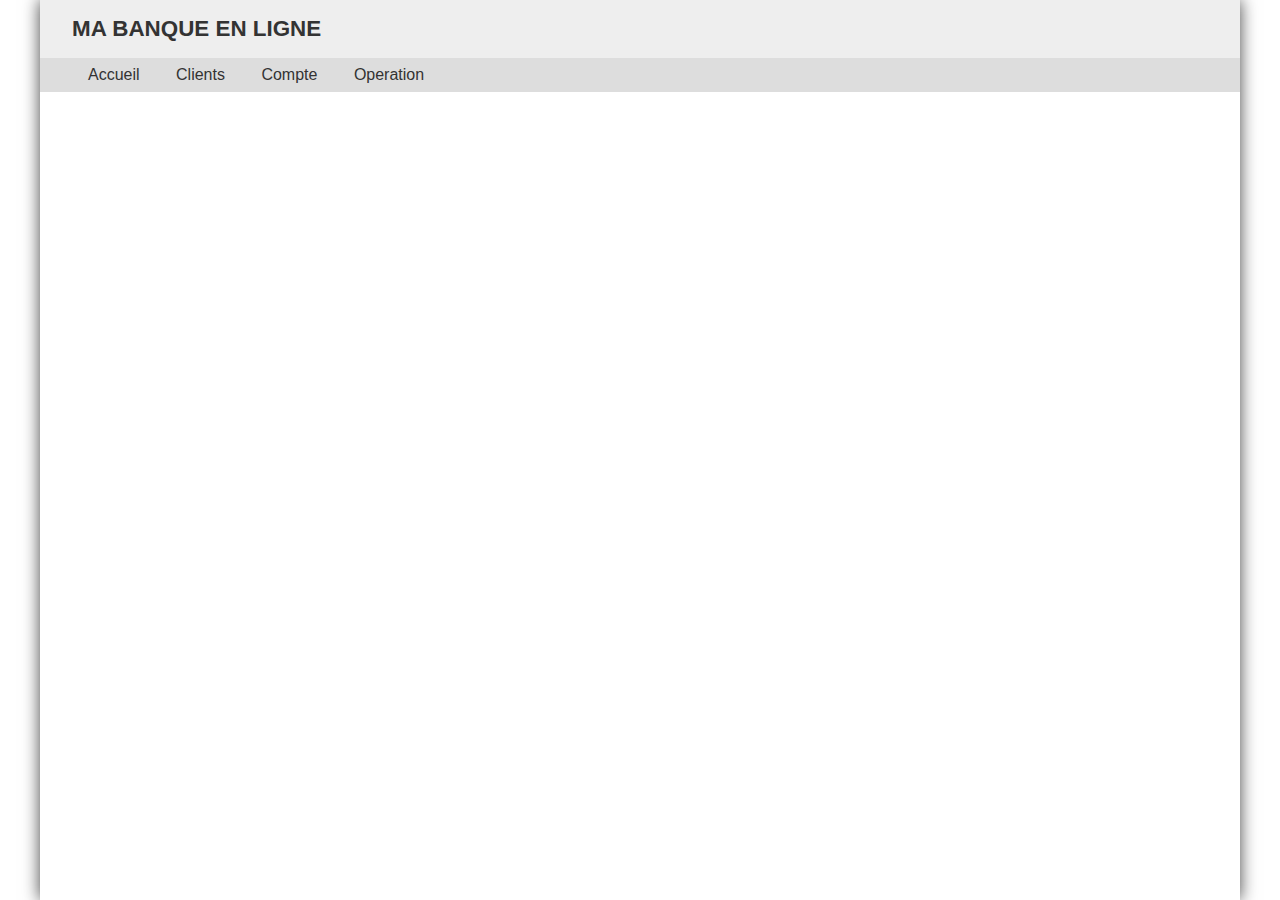
<file: index.html>
<!DOCTYPE html>
<html>
<head>
<meta charset="UTF-8" />
<title>Formation jQuery - ENI Service</title>
<link rel="stylesheet" href="styles/style.css" />
<script src="lib/jquery-3.2.1.min.js" defer ></script>
<script src="js/script.js" defer ></script>
</head>
<body>
	<header>
		<h1>Ma banque en ligne</h1>
	</header>
	<nav>
		<a href="#">Accueil</a>
		<a href="#clients">Clients</a>
		<a href="#comptes">Compte</a>
		<a href="#form-operation">Operation</a>
	</nav>
	<main>
		<section id="clients">
			<h2>Liste des clients</h2>
			<form id="ajouterClient" method="POST" action="clients/0"
					enctype="application/x-www-form-urlencoded" >
				<input name="prenom" value="jean-marc" />
				<input name="nom" />
				<button type="submit">Ajouter</button>
			</form>
			<button id="btnActualiserClients">Actualiser</button>
			<button id="btnSupprimerClients">Supprimer</button>
			<br/>
			<table id="listeClients" class="eni-table">
				<thead>
					<tr><th>Prénom</th><th>Nom</th></tr>
				</thead>
				<tbody>
				</tbody>
			</table>
		</section>
		<section id="comptes">
			<h4>Compte n°12345678</h4>
			<table class="eni-table operations">
				<thead>
					<tr><th>Date</th><th>Libellé</th><th>Montant</th><th>Type</th></tr>
				</thead>
				<tbody>
					<tr><td>2011-04-01</td><td>Salaire Renault</td><td>1300.00 €</td><td>Credit</td></tr>
					<tr><td>2011-04-02</td><td>SFR</td><td>54.00 €</td><td>Debit</td></tr>
					<tr><td>2011-04-03</td><td>EDF</td><td>78.00 €</td><td>Debit</td></tr>
					<tr><td>2011-04-04</td><td>E.Leclerc</td><td>65.00 €</td><td>Debit</td></tr>
					<tr class=""><td>2011-04-05</td><td>CPAM</td><td>22.00 €</td><td>Credit</td></tr>
					<tr><td>2011-04-06</td><td>TAN Avril</td><td>48.00 €</td><td>Debit</td></tr>
					<tr><td>2012-06-13</td><td>test</td><td>123.00 €</td><td>Credit</td></tr>
					<tr><td>2012-06-06</td><td>azer</td><td>123.00 €</td><td>Credit</td></tr>
					<tr><td>2012-06-07</td><td>qsdf</td><td>12.00 €</td><td>Debit</td></tr>
					<tr><td>2012-10-04</td><td>TAN Octobre</td><td>52.00 €</td><td>Debit</td></tr>
				</tbody>
				<tfoot>
					<tr class="template" hidden><td></td><td></td><td></td><td></td></tr>
					<tr class="saisie" hidden><td><input name="date" type="date" /></td><td><input name="libelle"/></td><td><input name="montant" type="number" step="0.01" min="0"/></td><td><select name="type"><option value="Debit">Débit</option><option value="Credit">Crédit</option></select></td></tr>
					<tr><td colspan="4">
						<button id="ajouter">Ajouter</button>
						<button id="valider" hidden>Valider</button>
						<button id="supprimer">Supprimer</button>
						<button id="actualiser">Actualiser</button>
					</td></tr>
				</tfoot>
			</table>
		</section>
		<section id="form-operation">
			<h4>Ajouter une opération</h4>
			<form id="ajouterOperation" class="eni-form" 
				method="post" action="toto.json.php">
				<label for="date">Date</label>
				<input type="date" id="date" name="date" value="2017-10-03"
					min="2018-01-01" max="2018-02-15" /><br/>
				<label for="libelle">Libellé *</label>
				<input type="text" id="libelle" name="libelle" required /><br/>
				<label for="montant">Montant</label>
				<input type="number" id="montant" name="montant" step="0.5" /><br/>
				<label for="type">Type</label>
				<select id="type" name="type">
					<option value="Debit" selected>Débit</option>
					<option value="Credit">Crédit</option>
				</select><br/>
				<button id="btnEnregistrer" type="submit">Enregistrer</button>
				<button id="btnInitialiser" type="reset">Initialiser</button>
			</form>
		</section>
</body>
</html>
</file>
<file: styles/style.css>
@charset "UTF-8";
html{
	font-family: "Segoe UI Light", "Segoe UI", sans-serif;
	color:#333;
	font-size: 1em;
}
h1{font-size: 1.4em; text-transform: uppercase; }
h2{font-size: 1.2em; text-transform: uppercase;}
h3{font-size: 1.0em; text-transform: uppercase;}
h4{font-size: 1.2em; font-variant: small-caps; font-weight: 300;}
h5{font-size: 1.1em; font-variant: small-caps; font-weight: 300;}
h6{font-size: 1.0em; font-variant: small-caps; font-weight: 300;}
table{ border-collapse:collapse; }

a { color: inherit; }
nav a { text-decoration: none; }

/* --- Positions - Navigation --- */

body {
	max-width: 1200px;
	box-shadow: 0 0 16px #444;
	margin: 0 auto;
	min-height: 100vh;
}


main > section {
	display: none;
}
main > section:target {
	display: block;
}


/* --- Entête - Menu --- */
body > header {
	background-color: #eee;	
}
body > header h1 {
	margin: 0; 
	padding: 1rem 2rem; 

}


body > nav {
	--border: 1px solid darkred;
	--width: 140px;
	background-color: #ddd;
	padding: 0 2rem;
}
body > nav a {
	display: inline-block;
	border-bottom: 3px solid transparent;
	padding: .5em 1em calc(.5em - 3px);
}
body > nav a.active, 
body > nav a:hover, 
body > nav a:focus {
	border-bottom: 3px solid #900;
	outline: none;
}


/* Tableau : class eni-table */
.eni-table {
	min-width: 600px;
	margin:0 auto;
	border:solid 1px #ccc;
	border-spacing: 0;
	border-collapse: collapse;
	caption-side: top;
	box-shadow:0px 20px 40px -10px #000;
}
.eni-table caption {
	margin: .2em;
	text-align: right;
	font-style: italic;
}
.eni-table thead {
	background-color: #dddddd;
	background-image: linear-gradient(180deg, #eeeeee, #dddddd);
}
.eni-table tbody {
	background-color: white;
	cursor: pointer;
}
.eni-table tbody>tr:nth-child(even){
	background-color: #f8f8f8;
}
.eni-table tbody > tr:nth-child(odd){
	background-color: #f0f0f0;
}
.eni-table tbody tr.selected {
	background-color: #999;
	color: #fff;
}
.eni-table tbody>tr:hover{
	background-color: #bbd;
}
.eni-table tbody>tr.selected:hover {
	background-color: #669;
}
.eni-table th, .eni-table td {
	padding: 0.6em 1em;
}
.eni-table tbody td {
	border-right:1px solid #ccc;
	border-left:1px solid #ccc;
}
.eni-table tfoot td {
	text-align: center;
}

.eni-table .controls{
	margin-top:30px;
	text-align: center;
}
.eni-table.operations tbody td:nth-child(1) { text-align: center; }
.eni-table.operations tbody td:nth-child(2) { text-align: left; }
.eni-table.operations tbody td:nth-child(3) { text-align: right; }
.eni-table.operations tbody td:nth-child(4) { text-align: center; }

/* Formulaire : class eni-form */
.eni-form {
	margin: auto;
	max-width: 600px;
}
.eni-form label:first-of-type, .eni-form br+label{
	display: inline-block;
	width: 100px;
	height: 22px;
	margin-bottom: .5em;
}

.eni-form input, .eni-form select {
	border: 0px solid transparent;
	border-left: 5px solid #ddd;
	box-shadow: 0 0 4px #666;
}
.eni-form .erreur, input:invalid {
	border-left-color: #c00;
}
.eni-form .valide, input:valid {
	border-left-color: #090;
}


 listeClients thead {
	display: block;
}

 listeClients tbody {
	display: block;
	height: 6em;
	overflow-y: scroll;
}

 listeClients th,  listeClients td  {
	width: 50%;
}


h1.joliTitre {

	color: #ff6;
	background-color: #339;
	text-align: center;

}
</file>
